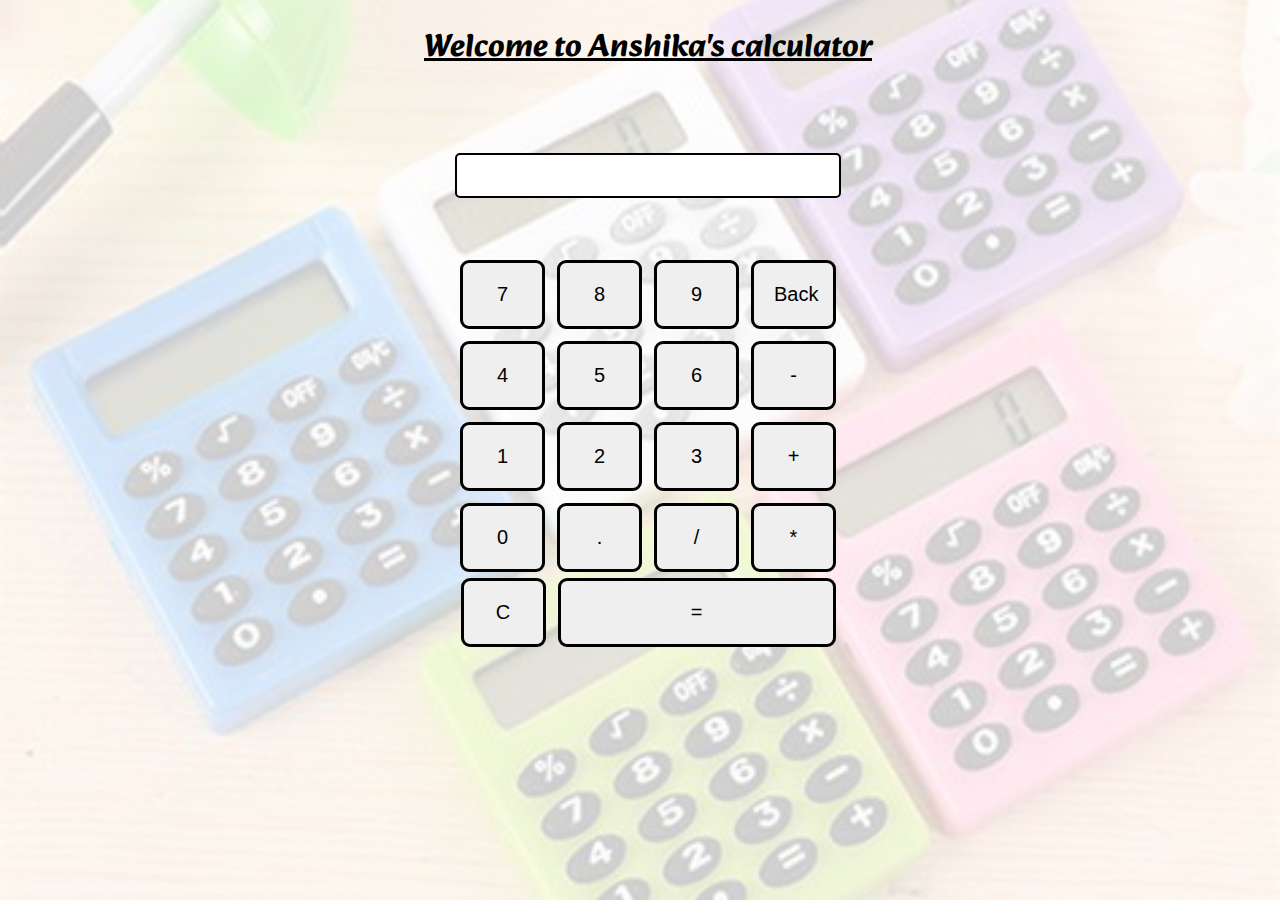
<file: index.html>
<!DOCTYPE html>
<html lang="en">
<head>
    <meta charset="UTF-8">
    <meta http-equiv="X-UA-Compatible" content="IE=edge">
    <meta name="viewport" content="width=device-width, initial-scale=1.0">
    <title>Calculator</title>
    <link rel="stylesheet" href="calculator1.css">
    <link rel="stylesheet" href="calculator2.css">
</head>
<body>
    <h1 class="first" id = "heading">Welcome to Anshika's calculator</h1>
    <div class="second" id = "content">
        <div class="third" id = "flex">
            <input type="text" class="input" id = "input">
        </div>
        <div class="third" id = "row">
            <button class = "fourth" id = "button">7</button>
            <button class = "fourth" id = "button">8</button>
            <button class = "fourth" id = "button">9</button>
            <button class = "fourth" id = "button">Back</button>
        </div>
        <div class="third" id="row">
            <button class = "fourth" id = "button">4</button>
            <button class = "fourth" id = "button">5</button>
            <button class = "fourth" id = "button">6</button>
            <button class = "fourth" id = "button">-</button>
        </div>
        <div class="third" id="row">
            <button class = "fourth" id = "button">1</button>
            <button class = "fourth" id = "button">2</button>
            <button class = "fourth" id = "button">3</button>
            <button class = "fourth" id = "button">+</button>
        </div>
        <div class="third" id="row">
            <button class = "fourth" id = "button">0</button>
            <button class = "fourth" id = "button">.</button>
            <button class = "fourth" id = "button">/</button>
            <button class = "fourth" id = "button">*</button>
        </div>
        <div>
            <button class = "fourth" id = "button">C</button>
            <button class = "fourth fifth" id = "equal">=</button>

        </div>
</div>

<script src="calculator.js"></script>
</body>
</html>
</file>
<file: calculator1.css>
.first{
    text-align: center;
    text-decoration: underline;
}


.second{
    margin: auto;
    display: flex;
    flex-direction: column;
    justify-content: center;
    align-items: center;
}

.third input{
    margin: 50px;
    padding: 6px 30px;
    border: 2px solid black;
    border-radius: 5px;
    font-size: 25px;
}
</file>
<file: calculator2.css>
@import url("https://fonts.googleapis.com/css2?family=Alkatra&family=Baloo+Tamma+2&family=Open+Sans:ital,wght@1,300&display=swap");

html,
body {
    width: 100%;
    height: 100%;
    font-family: "Alkatra", cursive;
}

#heading::before{
    content: "";
    background: url(OIP.jpg) no-repeat center center/cover;
    position: absolute;
    height: 100%;
    width: 100%;
    top: 0px;
    left: 0px;
    z-index: -1;
    opacity: 0.2;
}

.fourth {
    width: 85px;
    padding: 20px;
    margin: 0px 4px;
    border: 3px solid black;
    border-radius: 9px;
    cursor: pointer;
    font-size: 20px;
    
}

.fourth:hover{
    background-color: rgb(219, 216, 212);
}
.third {
    margin: 6px;
}
.fifth {
    width: 278px;
}


@media only screen and (max-width: 396px) {
#button{
    width: 40px;
    padding: 7px;
    margin: 0px 4px;
    border: 3px solid black;
    border-radius: 9px;
    cursor: pointer;
    font-size: 10px;  
}

#equal{
    width: 143px;
    padding: 7px;
    margin: 5px 4px;
    border: 3px solid black;
    border-radius: 9px;
    cursor: pointer;
    font-size: 10px;   
}

#input{
    padding: 0px;
    width: 190px;
}
}
</file>
